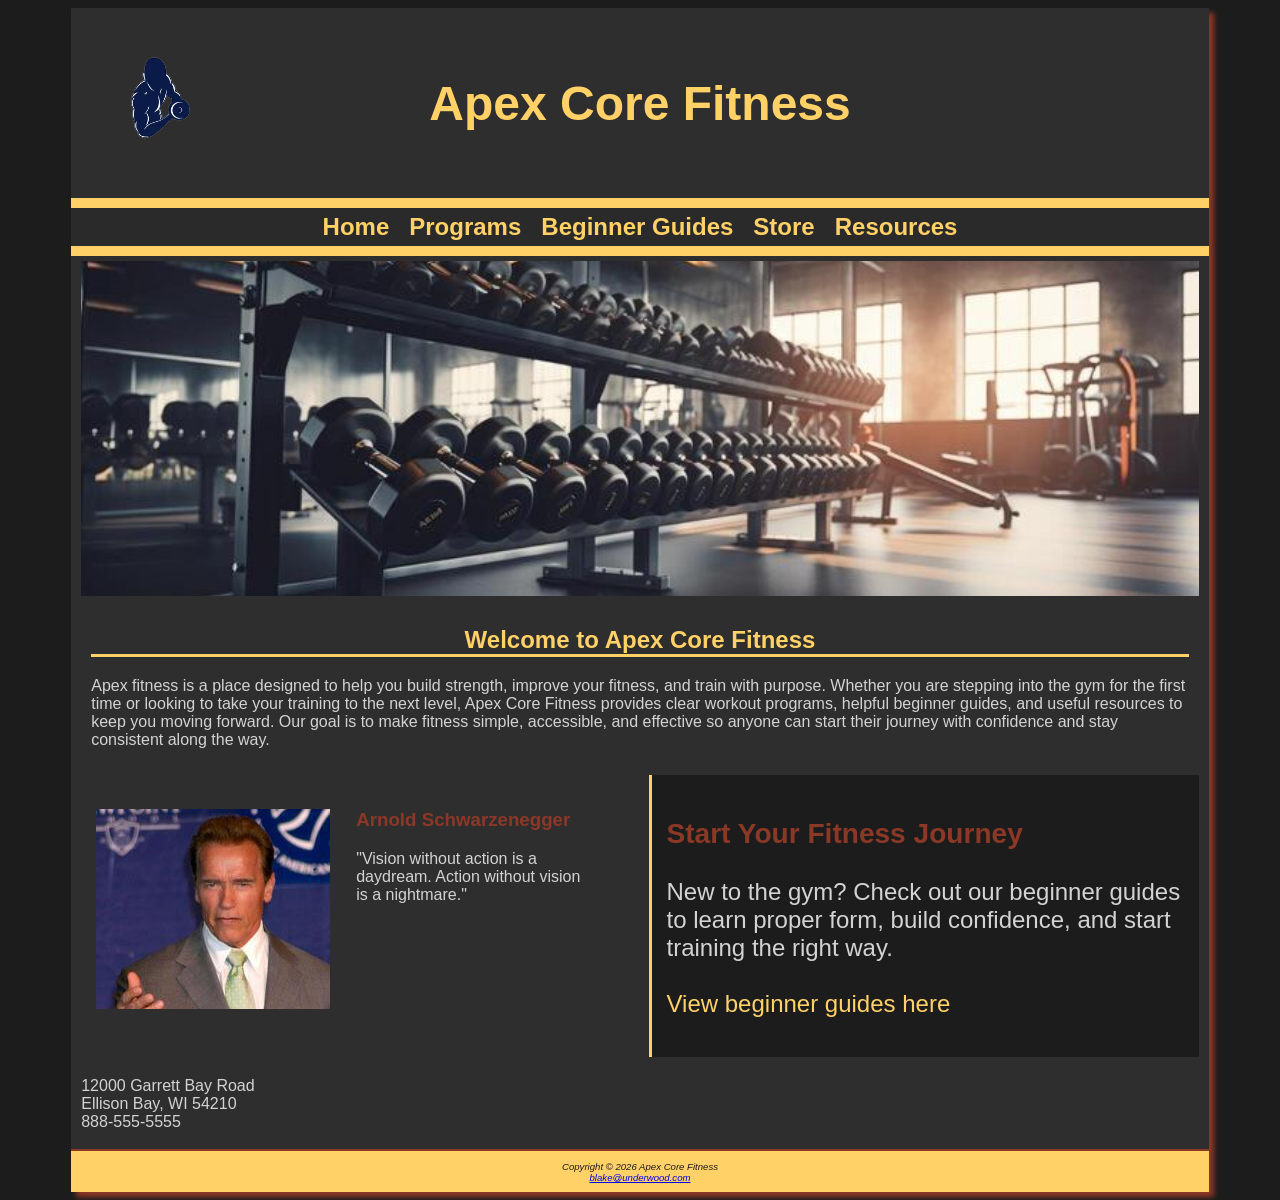
<file: index.html>
<!DOCTYPE html>
<html lang="en">
<head>
	<title>Home | Apex Core Fitness</title>
	<meta charset="utf-8" name="viewport" content="width=device-width, initial-scale=1.0">
	<meta name="viewport" content="width=device-width, initial-scale=1.0">
	<meta name="description" content="Apex Core Fitness: Build strength, improve fitness, and train with purpose. We hold clear workout programs, beginner guides, and other fitness resources.">

	<link rel="stylesheet" href="styles.css">
</head>

<body>

<div id="wrapper">

<!--Header and Site Title-->
<header>
	<img class = "headerlogo" src="logo.png" alt="Apex Core Fitness Logo">
	<h1>Apex Core Fitness</h1>
</header>

<!--Navigation Menu-->
<nav>
	<ul>
		<li><a href="index.html">Home</a></li>
		<li><a href="programs.html">Programs</a></li>
		<li><a href="guides.html">Beginner Guides</a></li>
		<li><a href="store.html">Store</a></li>
		<li><a href="resources.html">Resources</a></li>
	</ul>
</nav>


<!--Main Content-->
<main>

<!--Hero Image Section-->
	<div id = "hero"></div>

<!--Welcome Section-->
		<div class = "text">
	<h2>Welcome to Apex Core Fitness</h2>

	<p>Apex fitness is a place designed to help you build strength, improve your fitness, and train with purpose. Whether you are stepping into the gym for the first time or looking to take your training to the next level, Apex Core Fitness provides clear workout programs, helpful beginner guides, and useful resources to keep you moving forward. Our goal is to make fitness simple, accessible, and effective so anyone can start their journey with confidence and stay consistent along the way.</p>

		</div>

<!--Motivational Quote Section-->
<div class="halfcontainer">
	<div class = "half">
		<div id = "quote">
			<h3>Arnold Schwarzenegger</h3>

			<p>"Vision without action is a daydream. Action without vision is a nightmare."</p>
		</div>
		</div>
<!--Call to Action-->
<div class = "half divide">
		<h3>Start Your Fitness Journey</h3>
		<p>
			New to the gym? Check out our beginner guides to learn proper form, build confidence, and start training the right way. <br><br><a href="guides.html">View beginner guides here</a>
		</p>
	</div>
</div>
<!--Address/Contact Section-->
	<div class = "contact">12000 Garrett Bay Road<br>Ellison Bay, WI 54210<br>888-555-5555</div>
	<br>
</main>

<!--Footer-->
<footer>Copyright &copy; 2026 Apex Core Fitness<br><a href="mailto:blake@underwood.com">blake@underwood.com</a>
</footer>

</div>
</body>
</html>
</file>
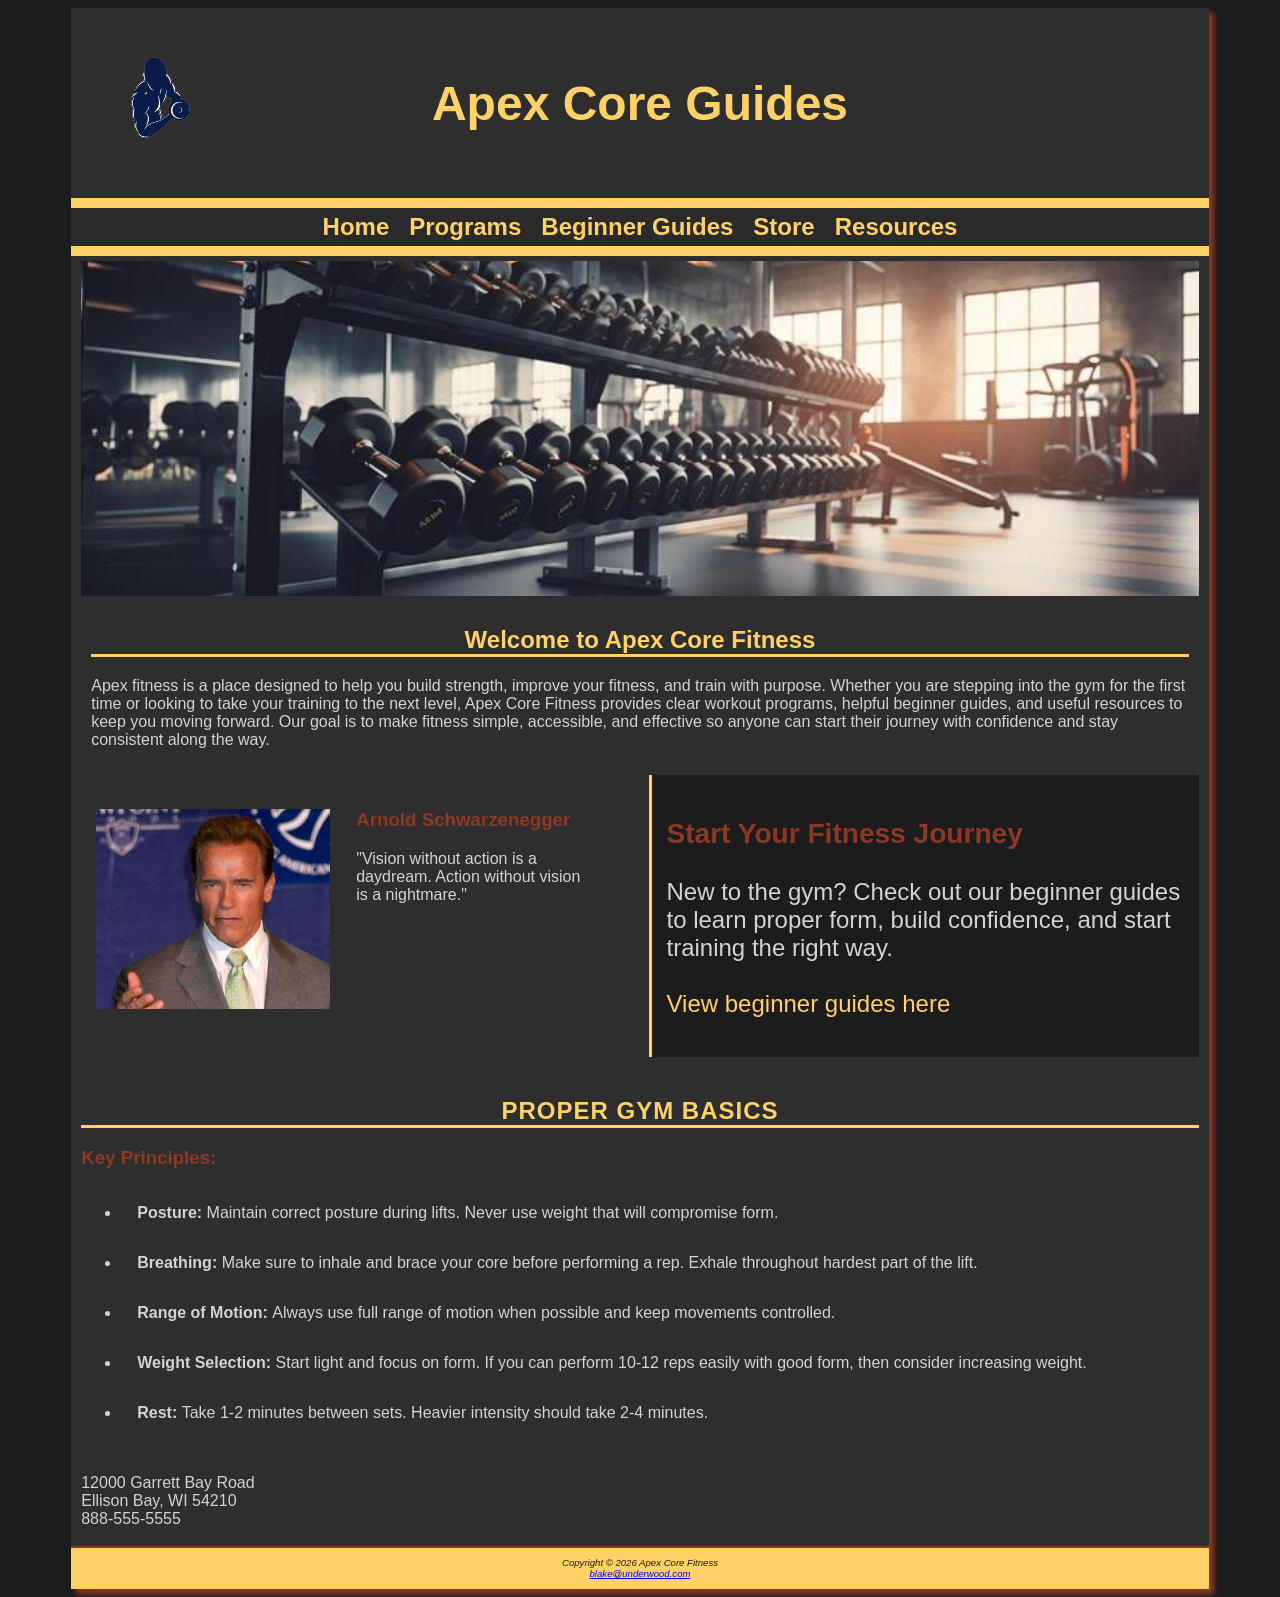
<file: guides.html>
<!DOCTYPE html>
<html lang="en">
<head>
	<title>Guides | Apex Core Fitness</title>
	<meta charset="utf-8" name="viewport" content="width=device-width, initial-scale=1.0">
	<meta name="description" content="Beginner fitness guides at Apex Core Fitness. One can learn proper form, building confidence, and how to start one's fitness journey.">
	<link rel="stylesheet" href="styles.css">
</head>

<body>

<div id="wrapper">

<!--Header and Site Title-->
<header>
	<img class = "headerlogo" src="logo.png" alt="Apex Core Fitness Logo">
	<h1>Apex Core Guides</h1>
</header>

<!--Navigation Menu-->
<nav>
	<ul>
		<li><a href="index.html">Home</a></li>
		<li><a href="programs.html">Programs</a></li>
		<li><a href="guides.html">Beginner Guides</a></li>
		<li><a href="store.html">Store</a></li>
		<li><a href="resources.html">Resources</a></li>
	</ul>
</nav>


<!--Main Content-->
<main>

<!--Hero Image Section-->
	<div id = "hero"></div>

<!--Welcome Section-->
		<div class = "text">
	<h2>Welcome to Apex Core Fitness</h2>

	<p>Apex fitness is a place designed to help you build strength, improve your fitness, and train with purpose. Whether you are stepping into the gym for the first time or looking to take your training to the next level, Apex Core Fitness provides clear workout programs, helpful beginner guides, and useful resources to keep you moving forward. Our goal is to make fitness simple, accessible, and effective so anyone can start their journey with confidence and stay consistent along the way.</p>

		</div>

<!--Motivational Quote Section-->
<div class="halfcontainer">
	<div class = "half">
		<div id = "quote">
			<h3>Arnold Schwarzenegger</h3>

			<p>"Vision without action is a daydream. Action without vision is a nightmare."</p>
		</div>
		</div>
<!--Call to Action-->
	<div class="half divide">
		<h3>Start Your Fitness Journey</h3>
		<p>
			New to the gym? Check out our beginner guides to learn proper form, build confidence, and start training the right way. <br><br><a href="guides.html">View beginner guides here</a>
		</p>
	</div>
</div>

<h2 id="section">Proper Gym Basics</h2>
<h3>Key Principles:</h3>
<ul id="ulguides">
	<li><strong>Posture: </strong>Maintain correct posture during lifts. Never use weight that will compromise form.</li>
	<li><strong>Breathing: </strong>Make sure to inhale and brace your core before performing a rep. Exhale throughout hardest part of the lift.</li>
	<li><strong>Range of Motion: </strong>Always use full range of motion when possible and keep movements controlled.</li>
	<li><strong>Weight Selection: </strong>Start light and focus on form. If you can perform 10-12 reps easily with good form, then consider increasing weight.</li>
	<li><strong>Rest: </strong>Take 1-2 minutes between sets. Heavier intensity should take 2-4 minutes.</li>
</ul>
<!--Address/Contact Section-->
	<div class = "contact">12000 Garrett Bay Road<br>Ellison Bay, WI 54210<br>888-555-5555</div>
	<br>
</main>

<!--Footer-->
<footer>Copyright &copy; 2026 Apex Core Fitness<br><a href="mailto:blake@underwood.com">blake@underwood.com</a>
</footer>

</div>
</body>
</html>
</file>
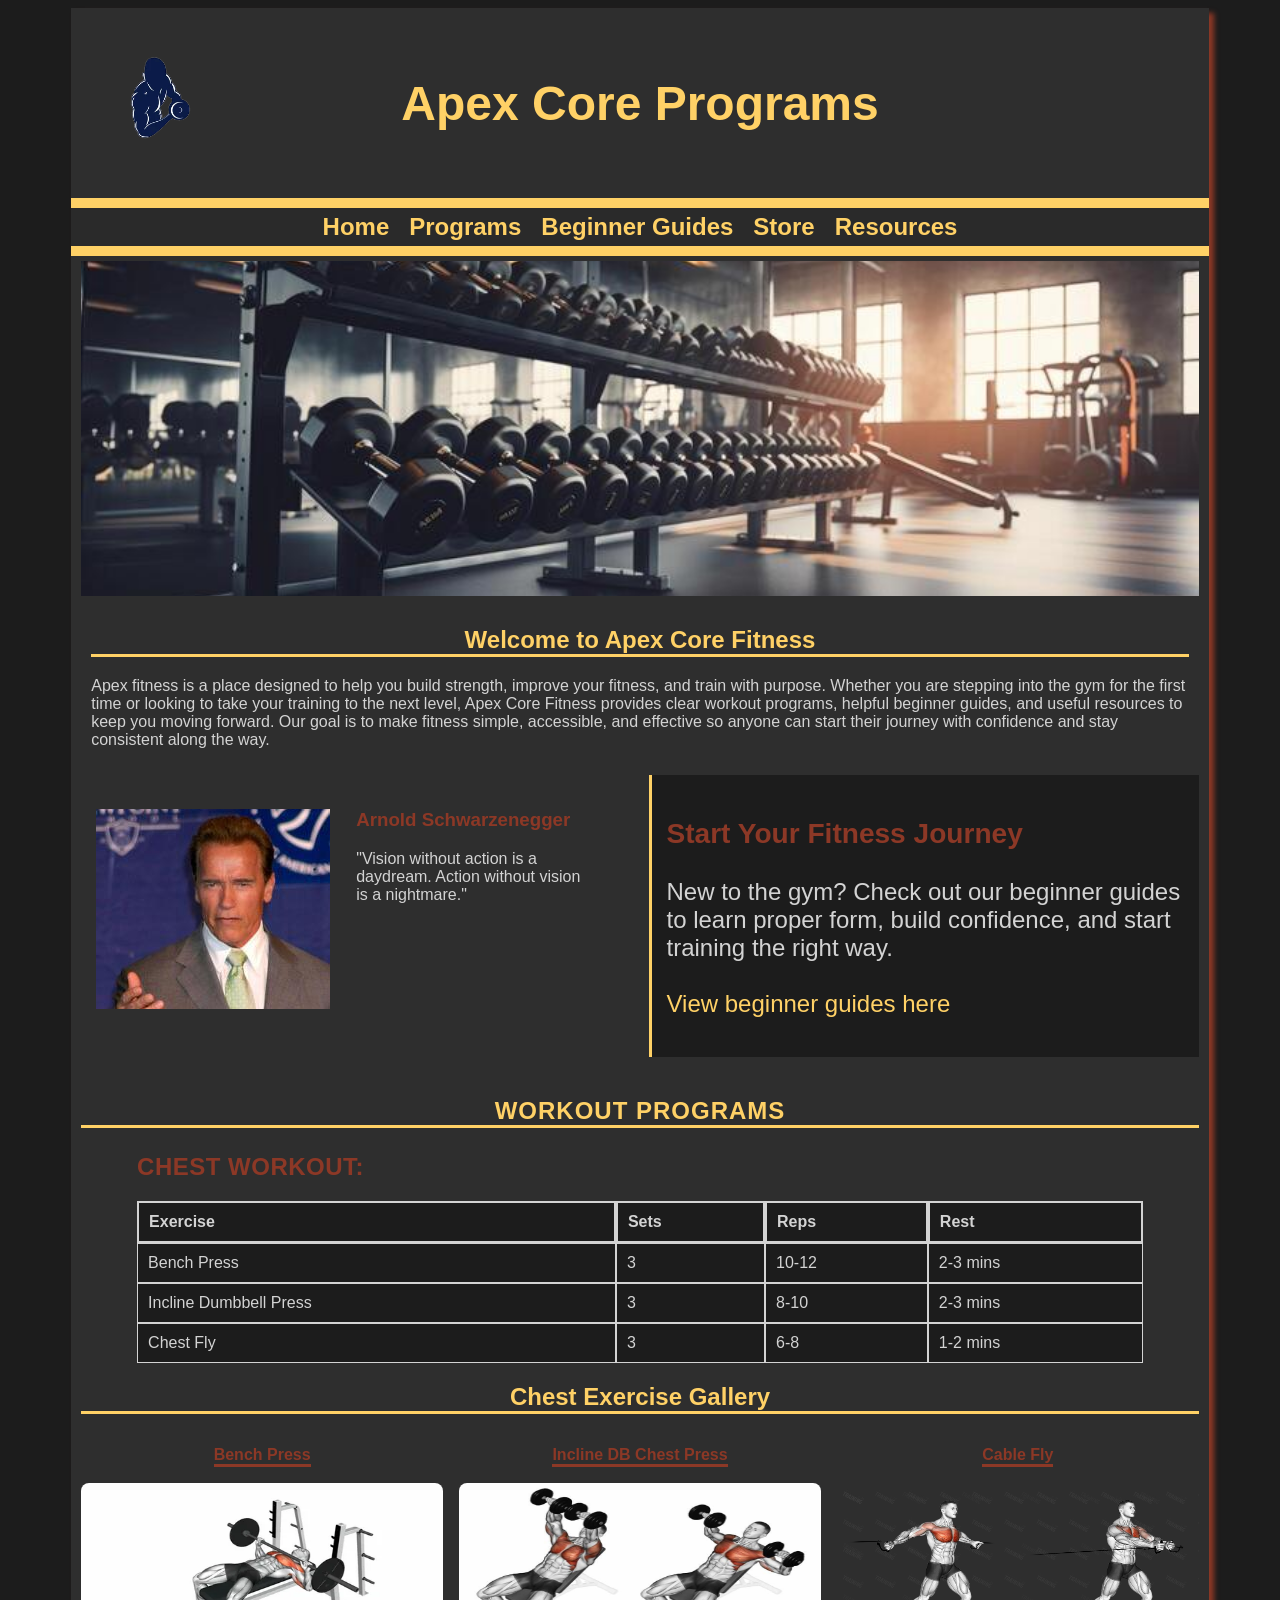
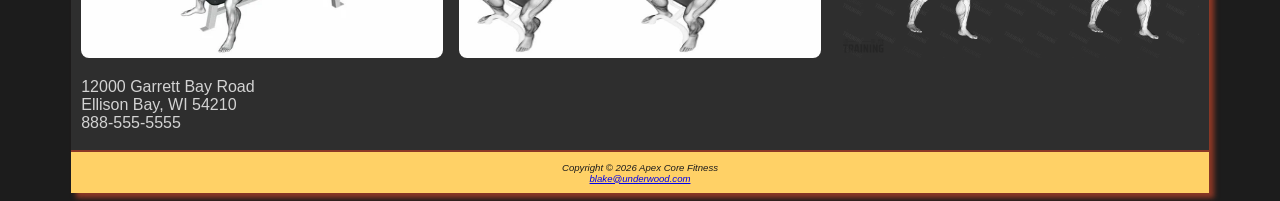
<file: programs.html>
<!DOCTYPE html>
<html lang="en">
<head>
	<title>Programs | Apex Core Fitness</title>
	<meta charset="utf-8" name="viewport" content="width=device-width, initial-scale=1.0">
	<meta name="viewport" content="width=device-width, initial-scale=1.0">
	<meta name="description" content="Workout programs and chest exercise routines at Apex Core Fitness. Learn proper sets and reps with our workout table and exercise gallery.">
	<link rel="stylesheet" href="styles.css">
</head>

<body>

<div id="wrapper">

<!--Header and Site Title-->
<header>
	<img class = "headerlogo" src="logo.png" alt="Apex Core Fitness Logo">
	<h1>Apex Core Programs</h1>
</header>

<!--Navigation Menu-->
<nav>
	<ul>
		<li><a href="index.html">Home</a></li>
		<li><a href="programs.html">Programs</a></li>
		<li><a href="guides.html">Beginner Guides</a></li>
		<li><a href="store.html">Store</a></li>
		<li><a href="resources.html">Resources</a></li>
	</ul>
</nav>


<!--Main Content-->
<main>

<!--Hero Image Section-->
	<div id = "hero" role="img" aria-label="Fitness training hero image"></div>

<!--Welcome Section-->
		<div class = "text">
	<h2>Welcome to Apex Core Fitness</h2>

	<p>Apex fitness is a place designed to help you build strength, improve your fitness, and train with purpose. Whether you are stepping into the gym for the first time or looking to take your training to the next level, Apex Core Fitness provides clear workout programs, helpful beginner guides, and useful resources to keep you moving forward. Our goal is to make fitness simple, accessible, and effective so anyone can start their journey with confidence and stay consistent along the way.</p>

		</div>

<!--Motivational Quote Section-->
<div class="halfcontainer">
	<div class = "half">
		<div id = "quote">
			<h3>Arnold Schwarzenegger</h3>

			<p>"Vision without action is a daydream. Action without vision is a nightmare."</p>
		</div>
		</div>
<!--Call to Action-->
	<div class="half divide">
		<h3>Start Your Fitness Journey</h3>
		<p>
			New to the gym? Check out our beginner guides to learn proper form, build confidence, and start training the right way. <br><br><a href="guides.html">View beginner guides here</a>
		</p>
	</div>
</div>

<h2 id = "workoutsection1"> Workout Programs</h2>

<h3 id ="workoutchest">Chest Workout:</h3>

<table>
	<tr>
		<th scope="col">Exercise</th>
		<th scope="col">Sets</th>
		<th scope="col">Reps</th>
		<th scope="col">Rest</th>
	</tr>
	<tr>
		<td>Bench Press</td>
		<td>3</td>
		<td>10-12</td>
		<td>2-3 mins</td>
	</tr>
	<tr>
		<td>Incline Dumbbell Press</td>
		<td>3</td>
		<td>8-10</td>
		<td>2-3 mins</td>
	</tr>
	<tr>
		<td>Chest Fly</td>
		<td>3</td>
		<td>6-8</td>
		<td>1-2 mins</td>
	</tr>
</table>

<h2>Chest Exercise Gallery</h2>

<!--CSS Gallery-->
<div class="gallery">
	<figure>
		<figcaption>Bench Press</figcaption>
		<img src="benchpress.webp" alt="Person performing a barbell bench press.">
	</figure>

	<figure>
		<figcaption>Incline DB Chest Press</figcaption>
		<img src="inclinedb.jpg" alt="Person performing an incline dumbbell chest press.">
	</figure>

	<figure>
		<figcaption>Cable Fly</figcaption>
		<img src="chestfly.webp" alt="Person performing a cable chest fly.">
	</figure>
</div>
<!--Address/Contact Section-->
	<div class = "contact">12000 Garrett Bay Road<br>Ellison Bay, WI 54210<br>888-555-5555</div>
	<br>
</main>

<!--Footer-->
<footer>Copyright &copy; 2026 Apex Core Fitness<br><a href="mailto:blake@underwood.com">blake@underwood.com</a>
</footer>

</div>
</body>
</html>
</file>
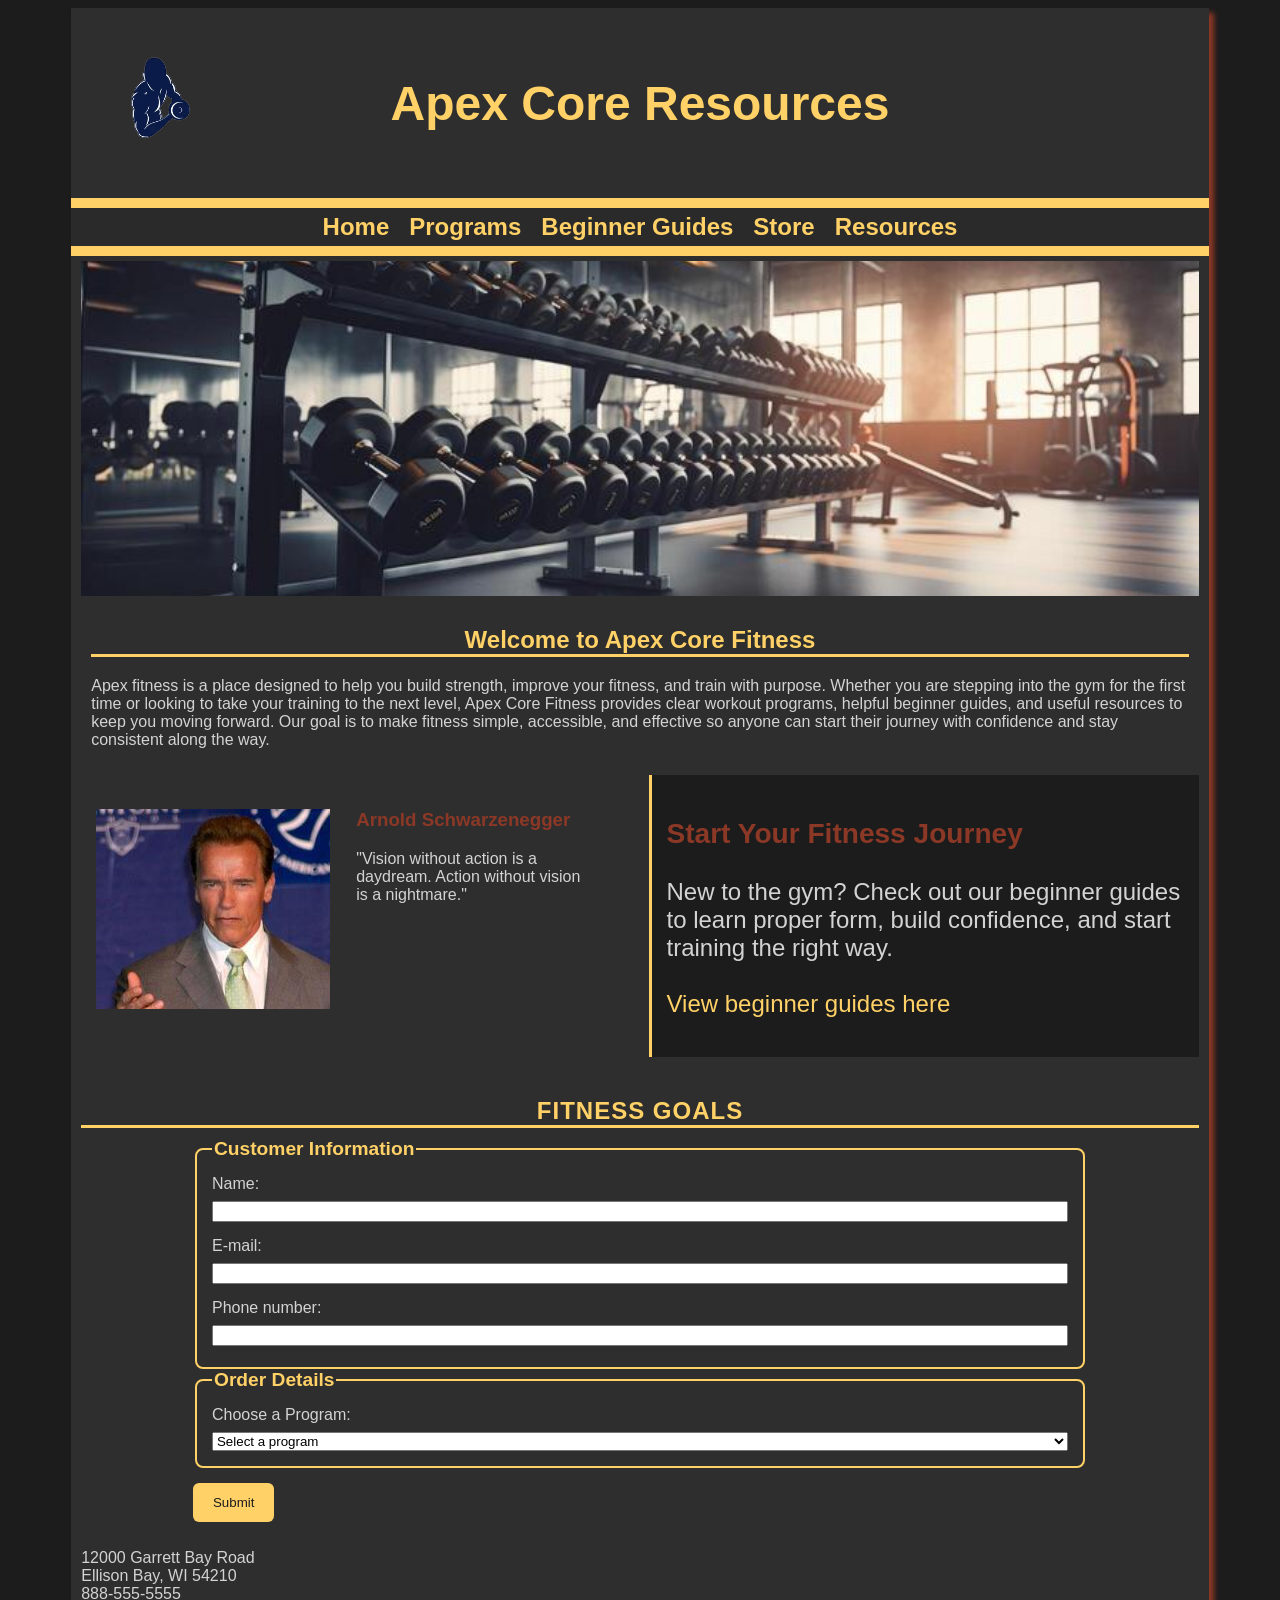
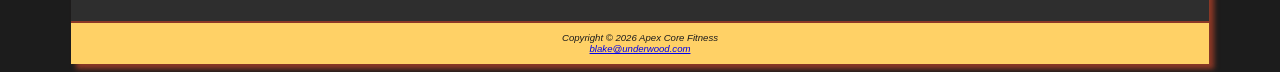
<file: resources.html>
<!DOCTYPE html>
<html lang="en">
<head>
	<title>Resources | Apex Core Fitness</title>
	<meta charset="utf-8" name="viewport" content="width=device-width, initial-scale=1.0">
	<meta name="description" content="Apex Core Fitness resources and fitness goal-setting form. Select your fitness program and get personalized recommendations for strength, muscle, or endurance training.">
	<link rel="stylesheet" href="styles.css">
</head>

<body>

<div id="wrapper">

<!--Header and Site Title-->
<header>
	<img class = "headerlogo" src="logo.png" alt="Apex Core Fitness Logo">
	<h1>Apex Core Resources</h1>
</header>

<!--Navigation Menu-->
<nav>
	<ul>
		<li><a href="index.html">Home</a></li>
		<li><a href="programs.html">Programs</a></li>
		<li><a href="guides.html">Beginner Guides</a></li>
		<li><a href="store.html">Store</a></li>
		<li><a href="resources.html">Resources</a></li>
	</ul>
</nav>


<!--Main Content-->
<main>

<!--Hero Image Section-->
	<div id = "hero"></div>

<!--Welcome Section-->
		<div class = "text">
	<h2>Welcome to Apex Core Fitness</h2>

	<p>Apex fitness is a place designed to help you build strength, improve your fitness, and train with purpose. Whether you are stepping into the gym for the first time or looking to take your training to the next level, Apex Core Fitness provides clear workout programs, helpful beginner guides, and useful resources to keep you moving forward. Our goal is to make fitness simple, accessible, and effective so anyone can start their journey with confidence and stay consistent along the way.</p>

		</div>

<!--Motivational Quote Section-->
<div class="halfcontainer">
	<div class = "half">
		<div id = "quote">
			<h3>Arnold Schwarzenegger</h3>

			<p>"Vision without action is a daydream. Action without vision is a nightmare."</p>
		</div>
		</div>
<!--Call to Action-->
	<div class="half divide">
		<h3>Start Your Fitness Journey</h3>
		<p>
			New to the gym? Check out our beginner guides to learn proper form, build confidence, and start training the right way. <br><br><a href="guides.html">View beginner guides here</a>
		</p>
	</div>
</div>

<h2 id = "section">Fitness Goals</h2>
<form method="post" action="https://webdevbasics.net/scripts/demo.php" class ="orderform" onsubmit=" return confirmSubmit()">
	<fieldset>
		<legend>Customer Information</legend>
	<label for="myName">Name:</label>
	<input type="text" name="myName" id="myName" required>
	<label for="myEmail">E-mail:</label>
	<input type="email" name="myEmail" id="myEmail" required>
	<label for="phone">Phone number:</label>
	<input type="tel" name="phone" id="phone">
</fieldset>

<fieldset>
	<legend>Order Details</legend>
	<label for="product">Choose a Program:</label>
	<select id="product" name="product" required>
		<option value="">Select a program</option>
		<option value="Strength Training Program">Build Strength</option>
		<option value="Hypertrophy Program">Build Muscle</option>
		<option value="Endurance Program">Build Endurance</option>
	</select>
</fieldset>

<input type="submit" value="Submit">

</form>

<!--Address/Contact Section-->
	<div class = "contact">12000 Garrett Bay Road<br>Ellison Bay, WI 54210<br>888-555-5555</div>
	<br>
</main>

<!--Footer-->
<footer>Copyright &copy; 2026 Apex Core Fitness<br><a href="mailto:blake@underwood.com">blake@underwood.com</a>
</footer>

</div>

<script>
	function confirmSubmit() {
		return confirm("This is the start of your fitness journey! Are you ready to take the first step?");
	}
</script>
</body>
</html>
</file>
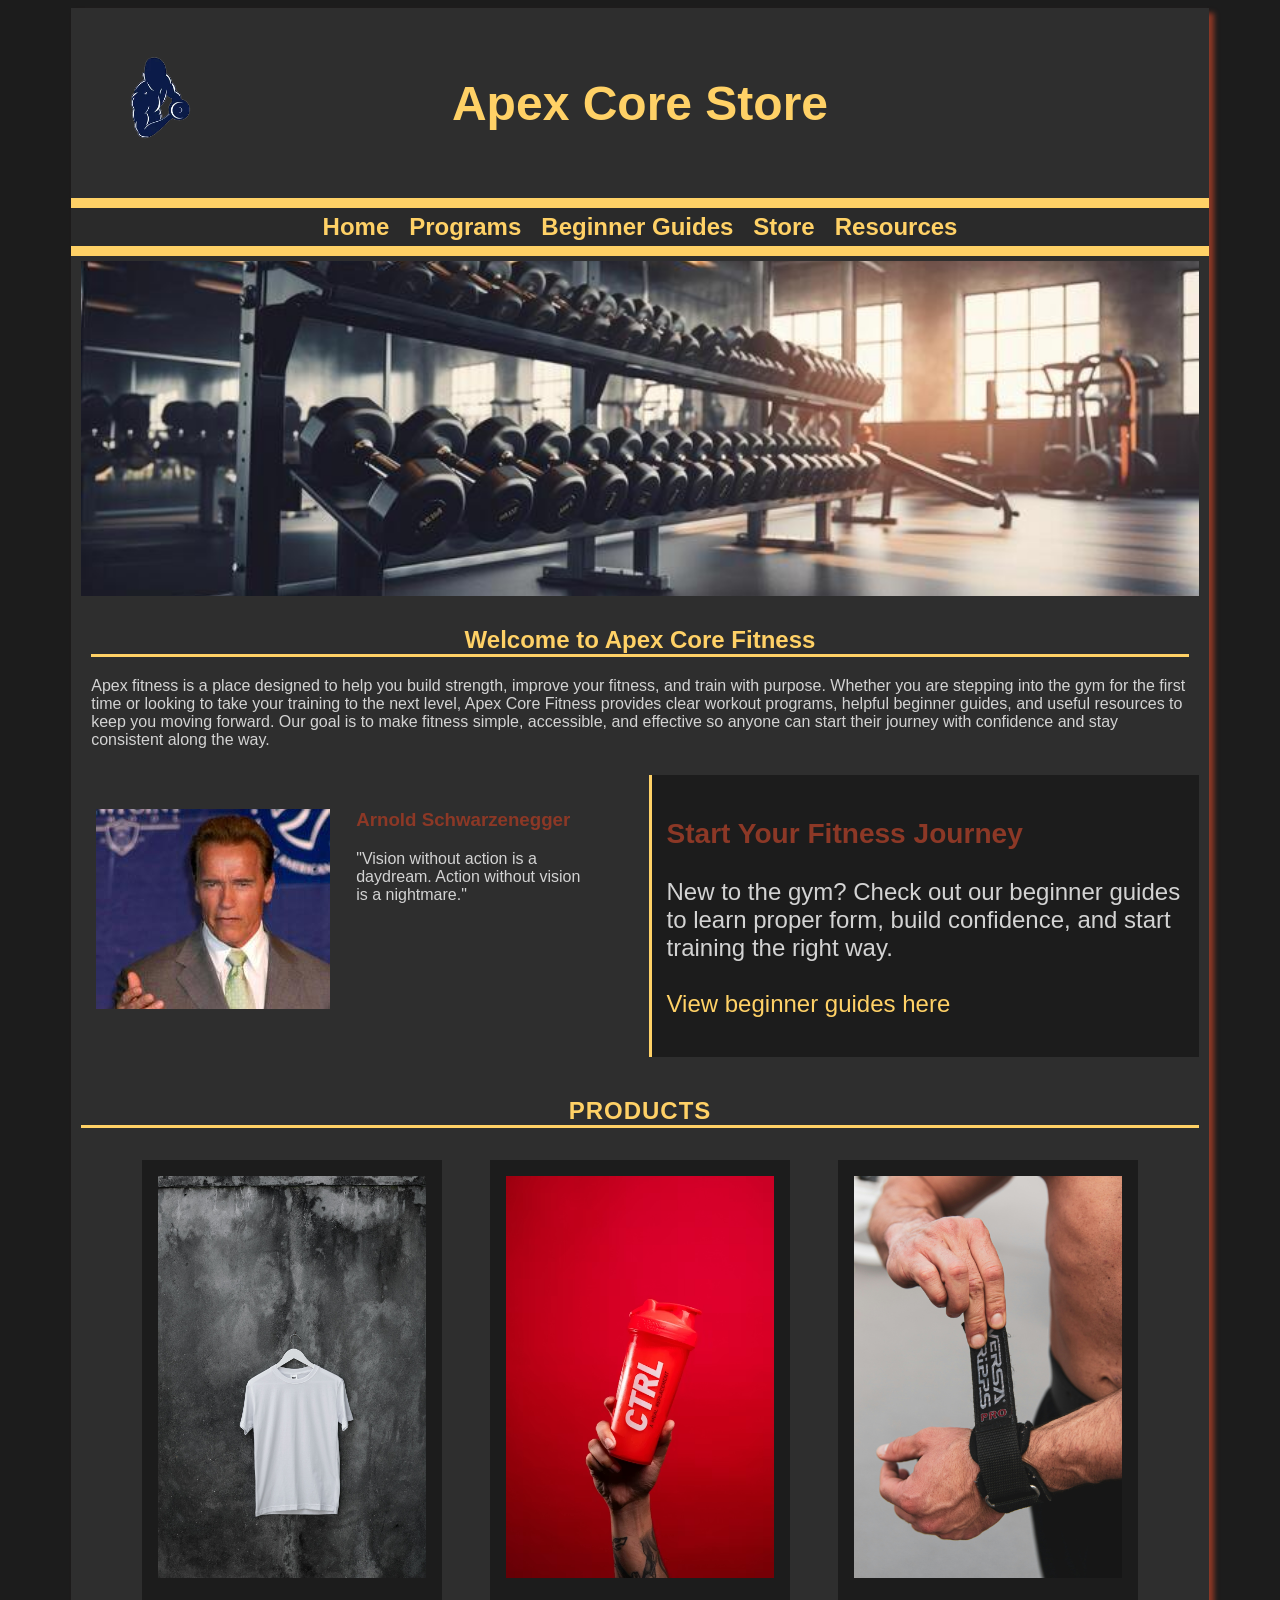
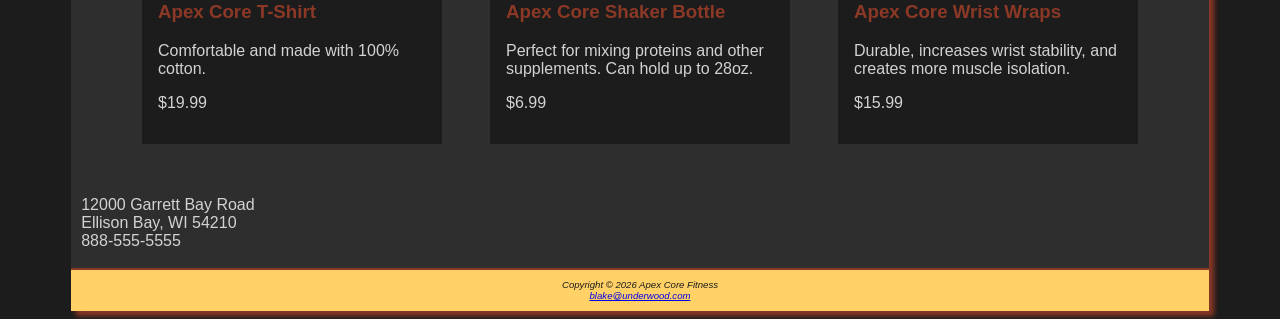
<file: store.html>
<!DOCTYPE html>
<html lang="en">
<head>
	<title>Store | Apex Core Fitness</title>
	<meta charset="utf-8" name="viewport" content="width=device-width, initial-scale=1.0">
	<meta name="description" content="Shop here for Apex Core Fitness merchandise. We hold t-shirts, shaker bottles, and wrist wraps. All high quality gear that will support your fitness goals.">
	<link rel="stylesheet" href="styles.css">
	<script src="https://www.paypal.com/sdk/js?client-id=AYhlzghrAry1iKDrwAtSU9NKBmVFk0m-0chzpoZTswtB3b9fEffcKwKdAi8IPVwYzou4Qffc5Rtrp9Q5&currency=USD"></script>
</head>

<body>



<div id="wrapper">

<!--Header and Site Title-->
<header>
	<img class = "headerlogo" src="logo.png" alt="Apex Core Fitness Logo">
	<h1>Apex Core Store</h1>
</header>

<!--Navigation Menu-->
<nav>
	<ul>
		<li><a href="index.html">Home</a></li>
		<li><a href="programs.html">Programs</a></li>
		<li><a href="guides.html">Beginner Guides</a></li>
		<li><a href="store.html">Store</a></li>
		<li><a href="resources.html">Resources</a></li>
	</ul>
</nav>


<!--Main Content-->
<main>

<!--Hero Image Section-->
	<div id = "hero"></div>

<!--Welcome Section-->
		<div class = "text">
	<h2>Welcome to Apex Core Fitness</h2>

	<p>Apex fitness is a place designed to help you build strength, improve your fitness, and train with purpose. Whether you are stepping into the gym for the first time or looking to take your training to the next level, Apex Core Fitness provides clear workout programs, helpful beginner guides, and useful resources to keep you moving forward. Our goal is to make fitness simple, accessible, and effective so anyone can start their journey with confidence and stay consistent along the way.</p>

		</div>

<!--Motivational Quote Section-->
<div class="halfcontainer">
	<div class = "half">
		<div id = "quote">
			<h3>Arnold Schwarzenegger</h3>

			<p>"Vision without action is a daydream. Action without vision is a nightmare."</p>
		</div>
		</div>
<!--Call to Action-->
	<div class="half divide">
		<h3>Start Your Fitness Journey</h3>
		<p>
			New to the gym? Check out our beginner guides to learn proper form, build confidence, and start training the right way. <br><br><a href="guides.html">View beginner guides here</a>
		</p>
	</div>
</div>

<h2 id = "section">Products</h2>

<div class="product-layout">
	<div class="item">
		<img src="shirt.jpg" alt="Apex Core Fitness T-Shirt">
		<h3>Apex Core T-Shirt</h3>
		<p>Comfortable and made with 100% cotton.</p>
		<p>$19.99</p>
		<div id="paypal-button-tshirt"></div>
	</div>

	<div class="item">
		<img src="shaker.avif" alt="Apex Core Fitness Shaker Bottle">
		<h3>Apex Core Shaker Bottle</h3>
		<p>Perfect for mixing proteins and other supplements. Can hold up to 28oz.</p>
		<p>$6.99</p>
		<div id="paypal-button-shaker"></div>
	</div>

	<div class="item">
		<img src="wristwraps.jpg" alt="Apex Core Wrist Wraps">
		<h3>Apex Core Wrist Wraps</h3>
		<p>Durable, increases wrist stability, and creates more muscle isolation.</p>
		<p>$15.99</p>
		<div id="paypal-button-wraps"></div>
	</div>
</div>

<!--Address/Contact Section-->
	<div class = "contact">12000 Garrett Bay Road<br>Ellison Bay, WI 54210<br>888-555-5555</div>
	<br>
</main>

<!--Footer-->
<footer>Copyright &copy; 2026 Apex Core Fitness<br><a href="mailto:blake@underwood.com">blake@underwood.com</a>
</footer>

</div>

<script>
	paypal.Buttons({
	  createOrder: function(data, actions) {
		return actions.order.create({
		  purchase_units: [{
			description: "Apex Core T-Shirt",
			amount: { value: "19.99" }
		  }]
		});
	  }
	}).render("#paypal-button-tshirt");
  
	paypal.Buttons({
	  createOrder: function(data, actions) {
		return actions.order.create({
		  purchase_units: [{
			description: "Apex Core Shaker Bottle",
			amount: { value: "6.99" }
		  }]
		});
	  }
	}).render("#paypal-button-shaker");
  
	paypal.Buttons({
	  createOrder: function(data, actions) {
		return actions.order.create({
		  purchase_units: [{
			description: "Apex Core Wrist Wraps",
			amount: { value: "15.99" }
		  }]
		});
	  }
	}).render("#paypal-button-wraps");
  </script>

</body>
</html>
</file>
<file: styles.css>
/*
Page Style
*/


body { background-color: #1C1C1C;
	color: #D3D3D3;
	font-family: Tahoma, Arial, sans-serif;
}

* { box-sizing:border-box; }

/*
Header
*/
 
header { color: #FFD166;
	background-color: #2E2E2E;
	padding: 20px;
	display: flex;
	align-items: center;
	position: relative;
}

.headerlogo {
	height: 150px;
	width: auto;


}

header h1 { font-size: 3em;
	position: absolute;
	left: 50%;
	transform: translateX(-50%);
	margin: 0;
	text-align: center;

}

h2 { color: #8C3826;
}

h3 {color: #8C3826;}

h4 {background-color: #D2B48C;
	font-size: 1.2em;
	padding-left: .5em;
	padding-bottom: 0;
	text-transform: uppercase;
	border-bottom: 2px solid #231814;
}

/*
Navigation Bar
*/

nav { 
	text-align: center; 
	font-weight: 700; 
	font-size: 1.5em;
	padding-top: 5px;
	padding-bottom: 5px; 
	border-top: 10px solid #FFD166;
	border-bottom: 10px solid #FFD166;
	background-color: #2A2A2A;
}

nav a { text-decoration: none;}

nav a:link {
	color: #FFD166;
}

nav a:visited {
	color: #B8860B;
}

nav a:hover {
	color: #B22222;
}

nav ul {
	list-style-type: none;
	padding-left: 0;
	margin: 0;
	display: flex;
	justify-content: center;
	flex-wrap: wrap;
	gap: 20px;
}

nav li {
	margin: 0;
}

/*
Footer
*/

footer { background-color:#FFD166;
	font-size: .60em; 
	font-style: italic;
	text-align: center;
	padding: 1em;
	border-top: solid 2px #8C3826;
	color: #1C1C1C;
	clear: both;

}

/*
Wrapper
*/

#wrapper { 
	width: 90%;
	max-width: 1280px;
	box-shadow: 5px 5px 5px #8C3826;
	background-color: #2E2E2E;
	margin-right: auto;
	margin-left: auto; 
	padding: 0;
}

/*
Main
*/

main {padding-left: 10px;
	padding-right: 10px;
	padding-top: 5px;
	background-color: #2E2E2E;
	display: block;
}

main h2 {
	text-align: center;
	color: #FFD166;
	border-bottom: 3px solid;
}

main h3 {
	color: #8C3826;

}

#workoutchest {
	font-size: 1.5em;
	text-align: left;
	padding-left: 5%;
	margin-top: 25px;
	margin-bottom: 0;
	letter-spacing: .5px;
	text-transform: uppercase;
}

#workoutsection1 {
	text-align: center;
	margin-top: 40px;
	margin-bottom: 10px;
	letter-spacing: 1px;
	border-bottom: 3px solid;
	text-transform: uppercase;



}

.text {
	padding: 10px;
}

/*
Hero
*/

#hero {
	background-image: url(hero.jpg);
	padding-top: 30%;
	background-size: cover;
	background-position: center;
	background-repeat: no-repeat;
	width: 100%;
	margin: 0;

}

/*
Quote
*/

#quote {
	background-image: url(quote.jpg);
	background-position: left;
	background-repeat: no-repeat;
	min-height: 200px;
	padding-left: 260px;
	padding-top: 0;
	padding-right: 20px;
}

/*
Spacing and Half Sections
*/

.half {
	flex: 1;
	padding: 15px;
}

.halfcontainer {
	display: flex;
	flex-direction: row;
	flex-wrap: wrap;
	gap: 20px;
	width: 100%;
}

.divide {
	background-color: #1C1C1C;
	border-left: 3px solid #FFD166;
	font-size: 1.5em;

}


.half.divide a{
	color: #FFD166;
	text-decoration: none;
}

.half.divide a:visited {
	color: #B8860B;
}

.half.divide a:hover {
	color: #B22222;
}

/*
Contact and Address Section
*/

.contact {
	clear: both;
	padding-top: 20px;
}

/*
Image
*/
img {
	max-width: 100%;
	height: auto;
}

table {
	padding-top: 20px;
	width: 90%;
	margin: auto;
	border-spacing: 0;
	overflow: hidden;


}

td {
	padding: 10px;
	text-align: left;
	border: 1px solid;
}

th {
	border: 2px solid;
	padding: 10px;
	text-align: left;

}

tr {
	padding: 10px;
	background-color: #1C1C1C;
}

#section {
text-align: center;
	margin-top: 40px;
	margin-bottom: 10px;
	letter-spacing: 1px;
	border-bottom: 3px solid;
	text-transform: uppercase;
}


input, textarea { margin-bottom: .5em; }


.orderform {
	margin: 0 auto;
	width: 80%;
	padding-left: 0;
}

.orderform fieldset {
	border: 2px solid #FFD166;
	padding: 15px;
	border-radius: 8px;
	display: flex;
	flex-direction: column;
	gap: .5em;
}

.orderform legend {
	font-weight: bold;
	font-size: 1.2em;
	color: #FFD166;
	
}

.orderform input[type="submit"] {
	background-color: #FFD166;
	color: #1C1C1C;
	padding: 12px 20px;
	border: none;
	border-radius: 6px;
	cursor: pointer;
	margin-top: 15px;
	}

.orderform input[type="submit"]:hover {
	background-color: #B8860B;
}

.gallery {
	display: grid;
	grid-template-columns: repeat(auto-fit, minmax(120px, 1fr));
	gap: 1em;
	margin-top: 1.5em;
	color: #8C3826
}

.gallery img {
	width: 100%;
	height: 175px;
	border-radius: 8px;

}

.gallery figure {
	margin: 0;
	text-align: center;
	display: flex;
	flex-direction: column;
	align-items: center;
}

.gallery figcaption{
	margin-top: .5em;
	margin-bottom: 1em;;
	font-weight: bold;
	border-bottom: 3px solid #8C3826;
}

.item {
	background-color: #1C1C1C;
	margin: 1em;
	padding: 1em;
	overflow: auto;
	flex: 1 1 200px;
	max-width: 300px;

}

.product-layout {
	display: flex;
	flex-wrap: wrap;
	gap: 1em;
	justify-content: center;
	margin: 1em;
}

#ulguides li{
	padding: 1em;
}


@media (max-width: 900px) {
	.halfcontainer {
		flex-direction: column;
	}

	nav ul {
		flex-direction: column;
		align-items: center;
	}

	.orderform {
		width: 60%;
	}

	.orderform fieldset {
		display: grid;
		grid-template-columns: 150px 1fr;
		align-items: center;
		gap: 1em;
	}

	.orderform input[type="submit"] {
		grid-column: 2;
		width: 50%;
	}

}
</file>
